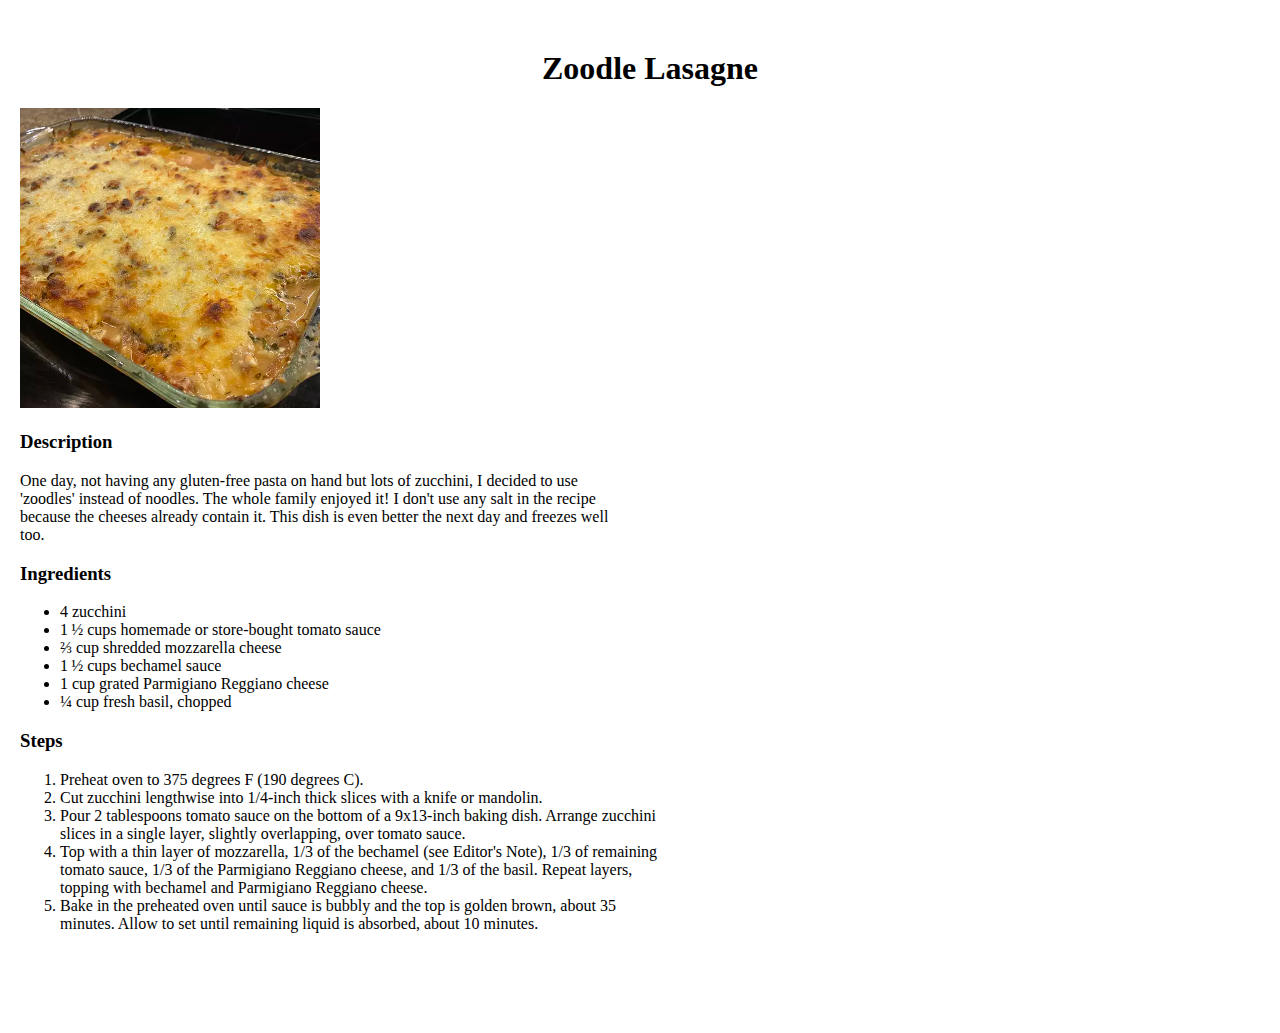
<file: recipes/lasagne.html>
<!DOCTYPE html>
<html lang="en">
<head>
    <meta charset="UTF-8">
    <meta http-equiv="X-UA-Compatible" content="IE=edge">
    <meta name="viewport" content="width=device-width, initial-scale=1.0">
    <title>Zoodle Lasagne</title>
    <link rel="stylesheet" href="../style.css" />
</head>
<body>
    <div class="content">
        <h1>Zoodle Lasagne</h1>
        <div class="section">
            <img src="../images/lasagne.jpeg" alt="lasagne" />
        </div>
        <h3>Description</h3>
        <p>One day, not having any gluten-free pasta on hand but lots of zucchini, I decided to use 'zoodles' instead of noodles. The whole family enjoyed it! 
            I don't use any salt in the recipe because the cheeses already contain it. This dish is even better the next day and freezes well too.</p>
        <div class="section">
        </div>
        <h3>Ingredients</h3>
        <div class="section">
            <ul>
                <li>4 zucchini</li>
                <li>1 ½ cups homemade or store-bought tomato sauce</li>
                <li>⅔ cup shredded mozzarella cheese</li>
                <li>1 ½ cups bechamel sauce</li>
                <li>1 cup grated Parmigiano Reggiano cheese</li>
                <li>¼ cup fresh basil, chopped</li>
                
            </ul>
        </div> 
        <h3>Steps</h3>
        <div class="section">
            <ol>
                <li>Preheat oven to 375 degrees F (190 degrees C).</li>
                <li>Cut zucchini lengthwise into 1/4-inch thick slices with a knife or mandolin.</li>
                <li>Pour 2 tablespoons tomato sauce on the bottom of a 9x13-inch baking dish. Arrange zucchini slices in a single layer, slightly overlapping, over tomato sauce.</li>
                <li>Top with a thin layer of mozzarella, 1/3 of the bechamel (see Editor's Note), 1/3 of remaining tomato sauce, 1/3 of the Parmigiano Reggiano cheese, and 1/3 of the basil. Repeat layers, topping with bechamel and Parmigiano Reggiano cheese.</li>
                <li>Bake in the preheated oven until sauce is bubbly and the top is golden brown, about 35 minutes. Allow to set until remaining liquid is absorbed, about 10 minutes.</li>
            </ol>
        </div>
    </div>
</body>
</html>
</file>
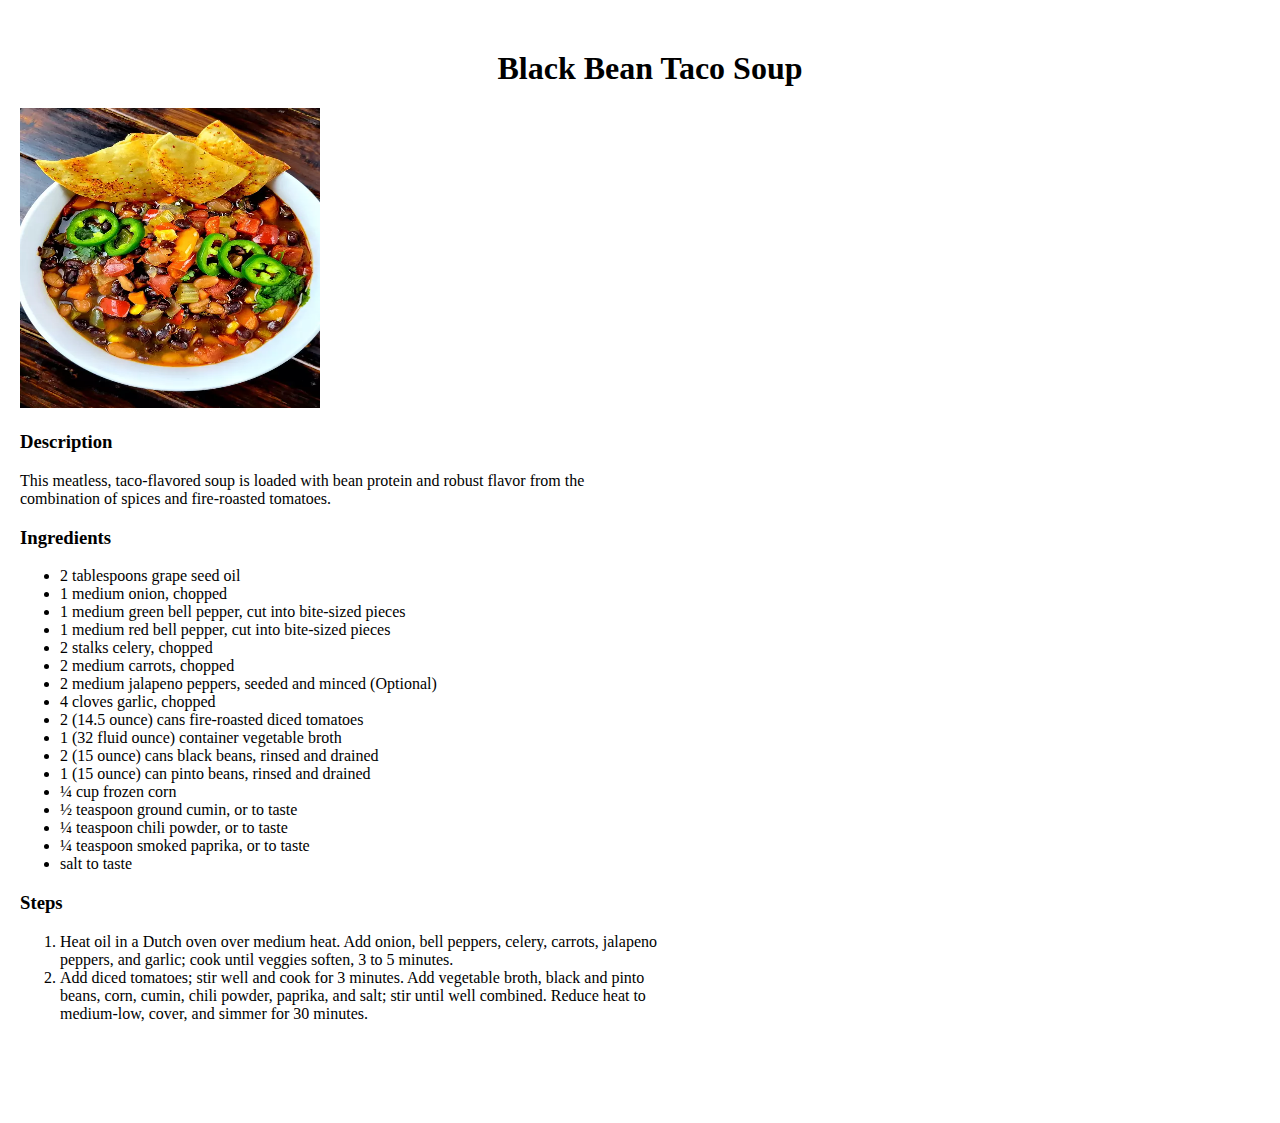
<file: recipes/tacoSoup.html>
<!DOCTYPE html>
<html lang="en">
<head>
    <meta charset="UTF-8">
    <meta http-equiv="X-UA-Compatible" content="IE=edge">
    <meta name="viewport" content="width=device-width, initial-scale=1.0">
    <title>Black Bean Taco Soup</title>
    <link rel="stylesheet" href="../style.css" />
</head>
<body>
    <div class="content">
        <h1>Black Bean Taco Soup</h1>
        <div class="section">
            <img src="../images/TacoSoup.png" alt="Pic of Black Bean Taco Soup" />
        </div>
        <h3>Description</h3>
        <p>This meatless, taco-flavored soup is loaded with bean protein and 
            robust flavor from the combination of spices and fire-roasted tomatoes.</p>
        <div class="section">
        </div>
        <h3>Ingredients</h3>
        <div class="section">
            <ul>
                <li>2 tablespoons grape seed oil</li>
                <li>1 medium onion, chopped</li>
                <li>1 medium green bell pepper, cut into bite-sized pieces</li>
                <li>1 medium red bell pepper, cut into bite-sized pieces</li>
                <li>2 stalks celery, chopped</li>
                <li>2 medium carrots, chopped</li>
                <li>2 medium jalapeno peppers, seeded and minced (Optional)</li>
                <li>4 cloves garlic, chopped</li>
                <li>2 (14.5 ounce) cans fire-roasted diced tomatoes</li>
                <li>1 (32 fluid ounce) container vegetable broth</li>
                <li>2 (15 ounce) cans black beans, rinsed and drained</li>
                <li>1 (15 ounce) can pinto beans, rinsed and drained</li>
                <li>¼ cup frozen corn</li>
                <li>½ teaspoon ground cumin, or to taste</li>
                <li>¼ teaspoon chili powder, or to taste</li>
                <li>¼ teaspoon smoked paprika, or to taste</li>
                <li>salt to taste</li>
            </ul>
        </div> 
        <h3>Steps</h3>
        <div class="section">
            <ol>
                <li>Heat oil in a Dutch oven over medium heat. Add onion, bell peppers,
                    celery, carrots, jalapeno peppers, and garlic; cook until veggies soften, 
                    3 to 5 minutes.</li>
                <li>Add diced tomatoes; stir well and cook for 3 minutes. Add vegetable broth, 
                    black and pinto beans, corn, cumin, chili powder, paprika, and salt; stir 
                    until well combined. Reduce heat to medium-low, cover, and simmer for 30 minutes.</li>
            </ol>
        </div>
    </div>
</body>
</html>
</file>
<file: style.css>
body {
    background-color: rgb 220, 223, 241;
    font-size: 25;
    margin: 50px 0px 100px 20px;
}

img {
    height: 300px;
    width: 300px;
}

p, 
ol, 
ul { 
    width: 600px;
}

h1, 
h2, 
h3 
section {
    display: flex;
    justify-content: center;
    align-items: center;

}
</file>
